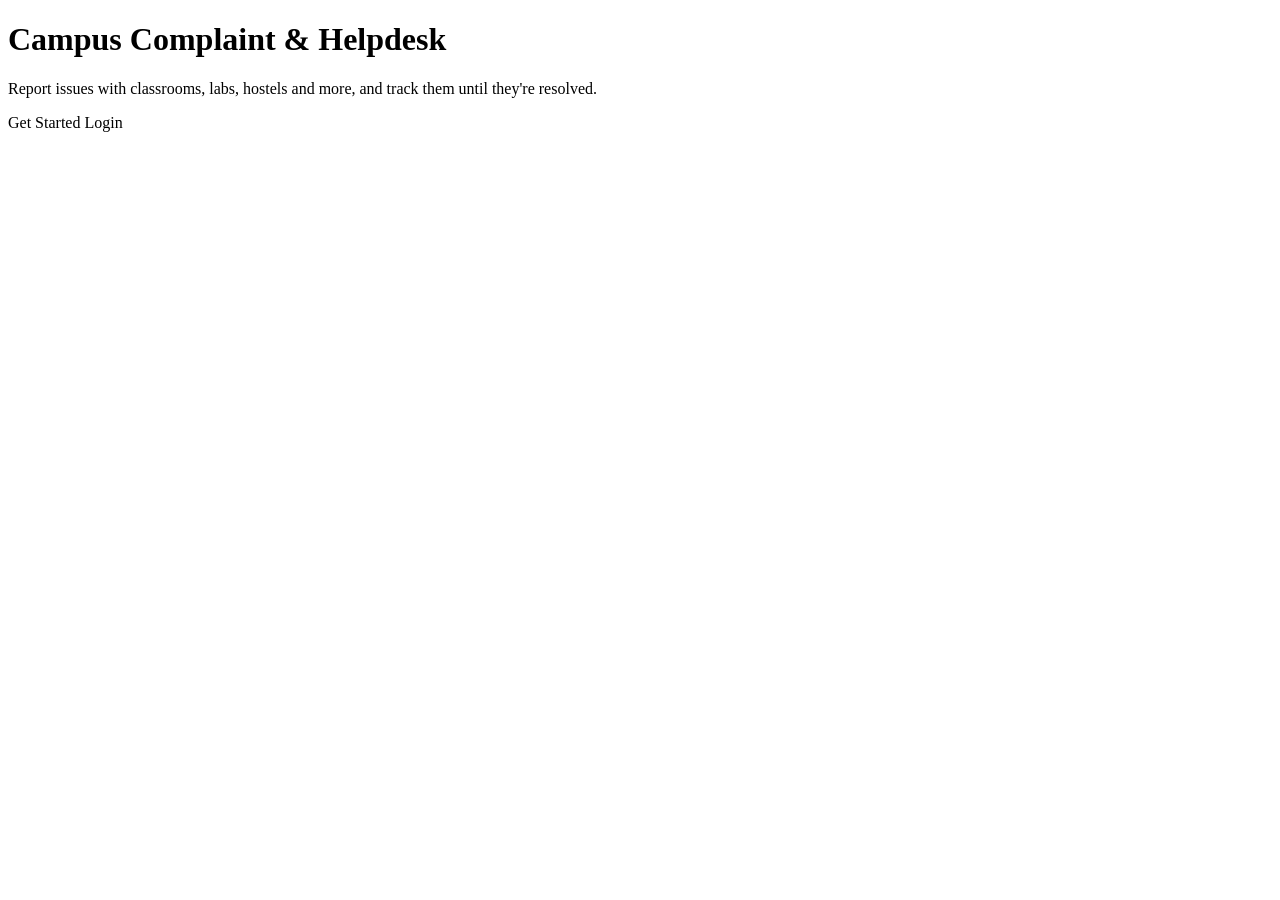
<file: target/classes/templates/index.html>
<!DOCTYPE html>
<html xmlns:th="http://www.thymeleaf.org">
<head th:replace="~{fragments :: head('Home')}"></head>
<body>
<nav th:replace="~{fragments :: navbar}"></nav>
<div class="container mt-4">
  <div th:replace="~{fragments :: alerts}"></div>
  <div class="text-center py-5">
    <h1 class="display-5 fw-bold">Campus Complaint &amp; Helpdesk</h1>
    <p class="lead">Report issues with classrooms, labs, hostels and more, and track them until they're resolved.</p>
    <a th:href="@{/register}" class="btn btn-primary btn-lg me-2">Get Started</a>
    <a th:href="@{/login}" class="btn btn-outline-primary btn-lg">Login</a>
  </div>
</div>
</body>
</html>
</file>
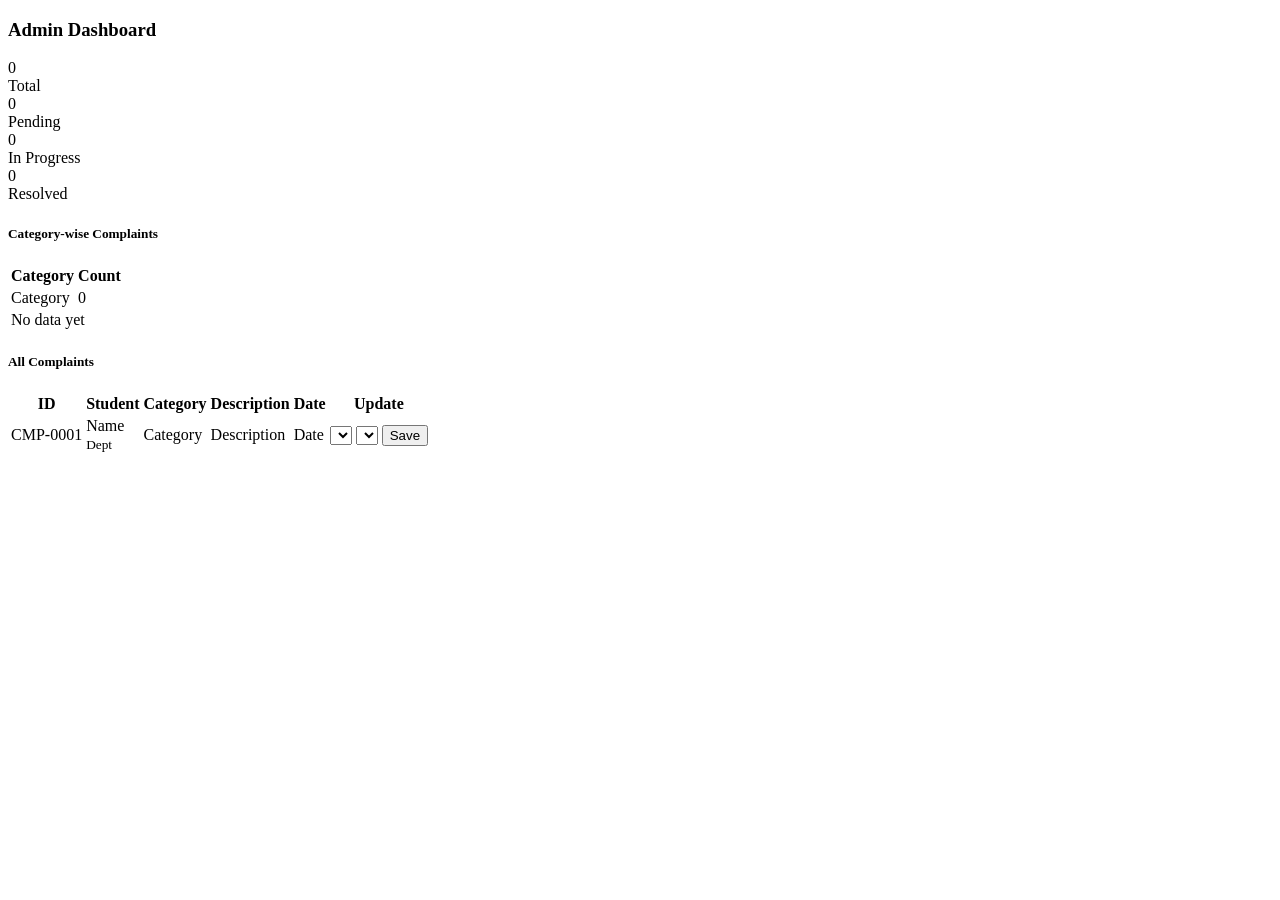
<file: target/classes/templates/admin_dashboard.html>
<!DOCTYPE html>
<html xmlns:th="http://www.thymeleaf.org">
<head th:replace="~{fragments :: head('Admin Dashboard')}"></head>
<body>
<nav th:replace="~{fragments :: navbar}"></nav>
<div class="container mt-4">
  <div th:replace="~{fragments :: alerts}"></div>
  <h3 class="mb-3">Admin Dashboard</h3>

  <div class="row g-3 mb-4">
    <div class="col-6 col-md-3"><div class="card stat-card text-center"><div class="card-body">
      <div class="stat-number" th:text="${stats.total()}">0</div>Total</div></div></div>
    <div class="col-6 col-md-3"><div class="card stat-card text-center border-warning"><div class="card-body">
      <div class="stat-number" th:text="${stats.pending()}">0</div>Pending</div></div></div>
    <div class="col-6 col-md-3"><div class="card stat-card text-center border-info"><div class="card-body">
      <div class="stat-number" th:text="${stats.inProgress()}">0</div>In Progress</div></div></div>
    <div class="col-6 col-md-3"><div class="card stat-card text-center border-success"><div class="card-body">
      <div class="stat-number" th:text="${stats.resolved()}">0</div>Resolved</div></div></div>
  </div>

  <div class="card mb-4"><div class="card-body">
    <h5>Category-wise Complaints</h5>
    <table class="table table-sm w-auto mb-0">
      <thead><tr><th>Category</th><th>Count</th></tr></thead>
      <tbody>
        <tr th:each="row : ${byCategory}">
          <td th:text="${row.category()}">Category</td>
          <td th:text="${row.count()}">0</td>
        </tr>
        <tr th:if="${#lists.isEmpty(byCategory)}"><td colspan="2">No data yet</td></tr>
      </tbody>
    </table>
  </div></div>

  <h5>All Complaints</h5>
  <div class="table-responsive">
    <table class="table table-bordered align-middle">
      <thead class="table-light">
        <tr><th>ID</th><th>Student</th><th>Category</th><th>Description</th><th>Date</th><th>Update</th></tr>
      </thead>
      <tbody>
        <tr th:each="c : ${complaints}">
          <td th:text="${c.displayId()}">CMP-0001</td>
          <td>
            <span th:text="${c.studentName()}">Name</span><br>
            <small class="text-muted" th:text="${c.department()}">Dept</small>
          </td>
          <td th:text="${c.category()}">Category</td>
          <td style="max-width:300px" th:text="${c.description()}">Description</td>
          <td th:text="${#temporals.format(c.createdAt(), 'dd MMM yyyy')}">Date</td>
          <td>
            <form method="post" class="d-flex gap-1"
                  th:action="@{/admin/update/{id}(id=${c.complaintId()})}">
              <select name="priority" class="form-select form-select-sm">
                <option th:each="p : ${priorities}" th:value="${p}" th:text="${p}"
                        th:selected="${p == c.priority()}"></option>
              </select>
              <select name="status" class="form-select form-select-sm">
                <option th:each="s : ${statuses}" th:value="${s}" th:text="${s}"
                        th:selected="${s == c.status()}"></option>
              </select>
              <button class="btn btn-sm btn-primary">Save</button>
            </form>
          </td>
        </tr>
      </tbody>
    </table>
  </div>
</div>
</body>
</html>
</file>
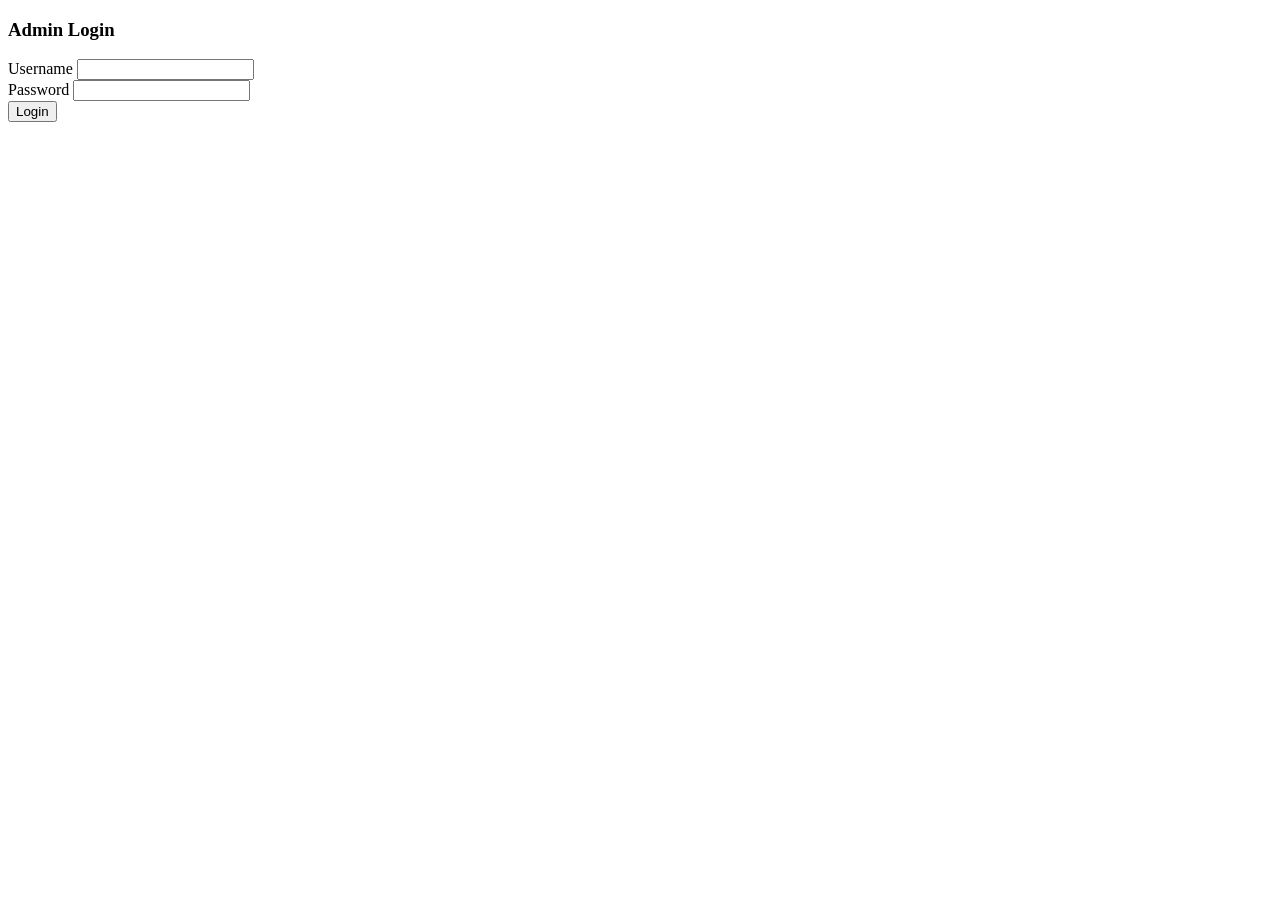
<file: target/classes/templates/admin_login.html>
<!DOCTYPE html>
<html xmlns:th="http://www.thymeleaf.org">
<head th:replace="~{fragments :: head('Admin Login')}"></head>
<body>
<nav th:replace="~{fragments :: navbar}"></nav>
<div class="container mt-4">
  <div th:replace="~{fragments :: alerts}"></div>
  <div class="row justify-content-center">
    <div class="col-md-6 col-lg-5">
      <div class="card shadow-sm"><div class="card-body p-4">
        <h3 class="mb-3">Admin Login</h3>
        <form method="post" th:action="@{/admin/login}">
          <div class="mb-3"><label class="form-label">Username</label>
            <input type="text" name="username" class="form-control" required></div>
          <div class="mb-3"><label class="form-label">Password</label>
            <input type="password" name="password" class="form-control" required></div>
          <button class="btn btn-dark w-100">Login</button>
        </form>
      </div></div>
    </div>
  </div>
</div>
</body>
</html>
</file>
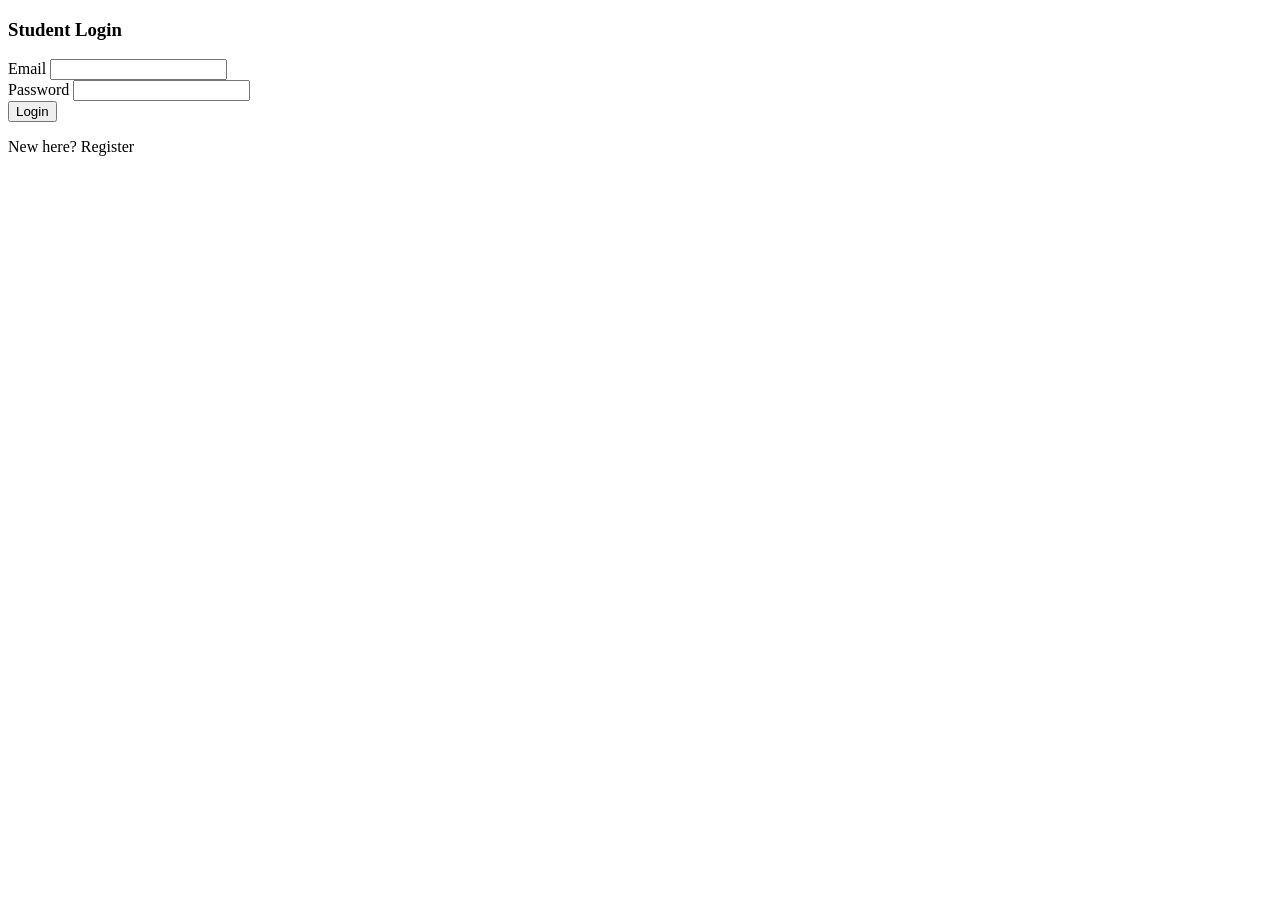
<file: target/classes/templates/login.html>
<!DOCTYPE html>
<html xmlns:th="http://www.thymeleaf.org">
<head th:replace="~{fragments :: head('Login')}"></head>
<body>
<nav th:replace="~{fragments :: navbar}"></nav>
<div class="container mt-4">
  <div th:replace="~{fragments :: alerts}"></div>
  <div class="row justify-content-center">
    <div class="col-md-6 col-lg-5">
      <div class="card shadow-sm"><div class="card-body p-4">
        <h3 class="mb-3">Student Login</h3>
        <form method="post" th:action="@{/login}">
          <div class="mb-3"><label class="form-label">Email</label>
            <input type="email" name="email" class="form-control" required></div>
          <div class="mb-3"><label class="form-label">Password</label>
            <input type="password" name="password" class="form-control" required></div>
          <button class="btn btn-primary w-100">Login</button>
        </form>
        <p class="mt-3 mb-0 text-center">New here? <a th:href="@{/register}">Register</a></p>
      </div></div>
    </div>
  </div>
</div>
</body>
</html>
</file>
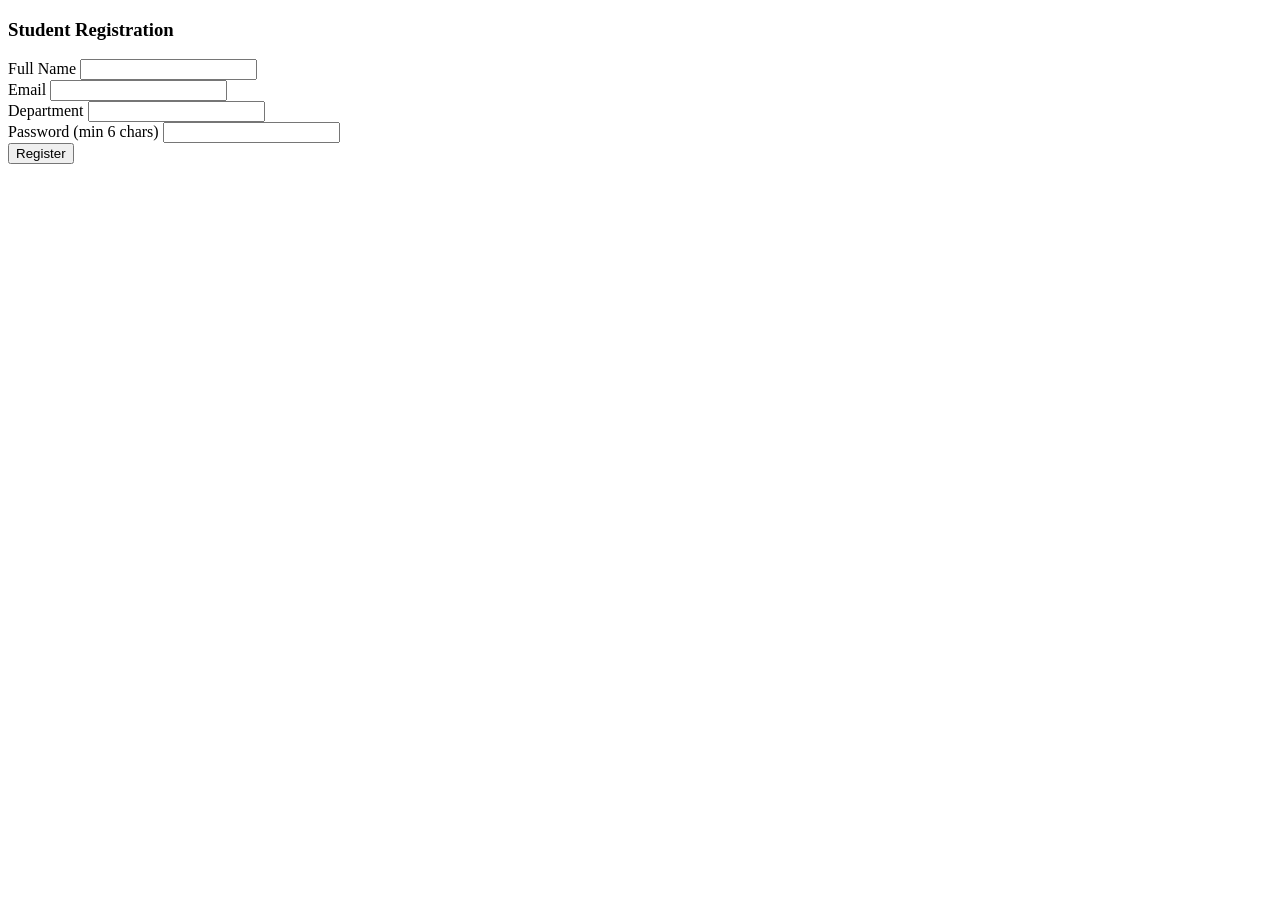
<file: target/classes/templates/register.html>
<!DOCTYPE html>
<html xmlns:th="http://www.thymeleaf.org">
<head th:replace="~{fragments :: head('Register')}"></head>
<body>
<nav th:replace="~{fragments :: navbar}"></nav>
<div class="container mt-4">
  <div th:replace="~{fragments :: alerts}"></div>
  <div class="row justify-content-center">
    <div class="col-md-6 col-lg-5">
      <div class="card shadow-sm"><div class="card-body p-4">
        <h3 class="mb-3">Student Registration</h3>
        <form method="post" th:action="@{/register}">
          <div class="mb-3"><label class="form-label">Full Name</label>
            <input type="text" name="name" class="form-control" required></div>
          <div class="mb-3"><label class="form-label">Email</label>
            <input type="email" name="email" class="form-control" required></div>
          <div class="mb-3"><label class="form-label">Department</label>
            <input type="text" name="department" class="form-control" required></div>
          <div class="mb-3"><label class="form-label">Password (min 6 chars)</label>
            <input type="password" name="password" class="form-control" minlength="6" required></div>
          <button class="btn btn-primary w-100">Register</button>
        </form>
      </div></div>
    </div>
  </div>
</div>
</body>
</html>
</file>
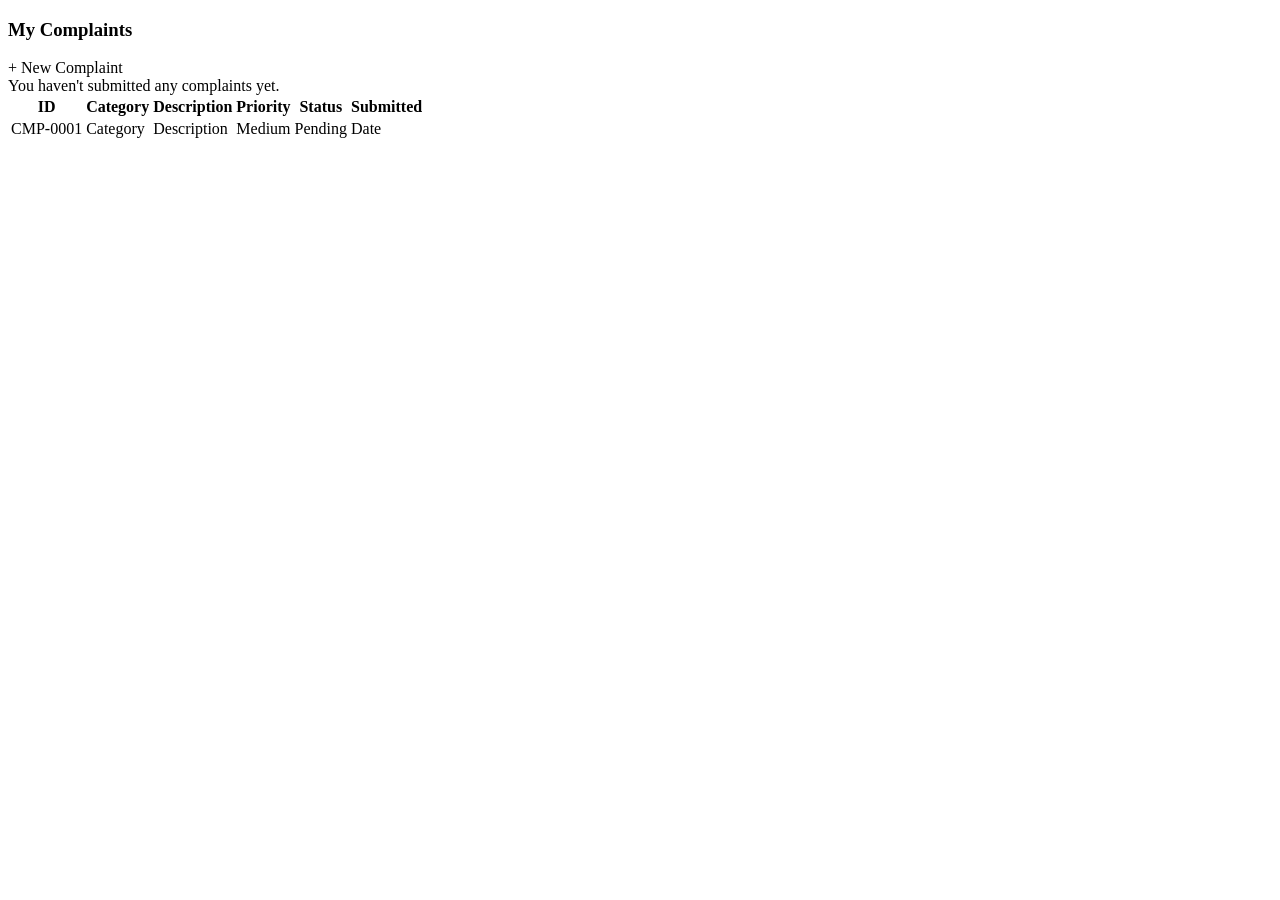
<file: target/classes/templates/student_dashboard.html>
<!DOCTYPE html>
<html xmlns:th="http://www.thymeleaf.org">
<head th:replace="~{fragments :: head('My Complaints')}"></head>
<body>
<nav th:replace="~{fragments :: navbar}"></nav>
<div class="container mt-4">
  <div th:replace="~{fragments :: alerts}"></div>

  <div class="d-flex justify-content-between align-items-center mb-3">
    <h3>My Complaints</h3>
    <a th:href="@{/complaint/new}" class="btn btn-primary">+ New Complaint</a>
  </div>

  <div th:if="${#lists.isEmpty(complaints)}" class="alert alert-info">
    You haven't submitted any complaints yet.
  </div>

  <div th:unless="${#lists.isEmpty(complaints)}" class="table-responsive">
    <table class="table table-striped align-middle">
      <thead class="table-light">
        <tr><th>ID</th><th>Category</th><th>Description</th><th>Priority</th><th>Status</th><th>Submitted</th></tr>
      </thead>
      <tbody>
        <tr th:each="c : ${complaints}">
          <td th:text="${c.displayId()}">CMP-0001</td>
          <td th:text="${c.category()}">Category</td>
          <td th:text="${c.description()}">Description</td>
          <td th:text="${c.priority()}">Medium</td>
          <td>
            <span class="badge"
                  th:classappend="${c.status() == 'Resolved' ? 'bg-success' : (c.status() == 'In Progress' ? 'bg-info text-dark' : 'bg-warning text-dark')}"
                  th:text="${c.status()}">Pending</span>
          </td>
          <td th:text="${#temporals.format(c.createdAt(), 'dd MMM yyyy, HH:mm')}">Date</td>
        </tr>
      </tbody>
    </table>
  </div>
</div>
</body>
</html>
</file>
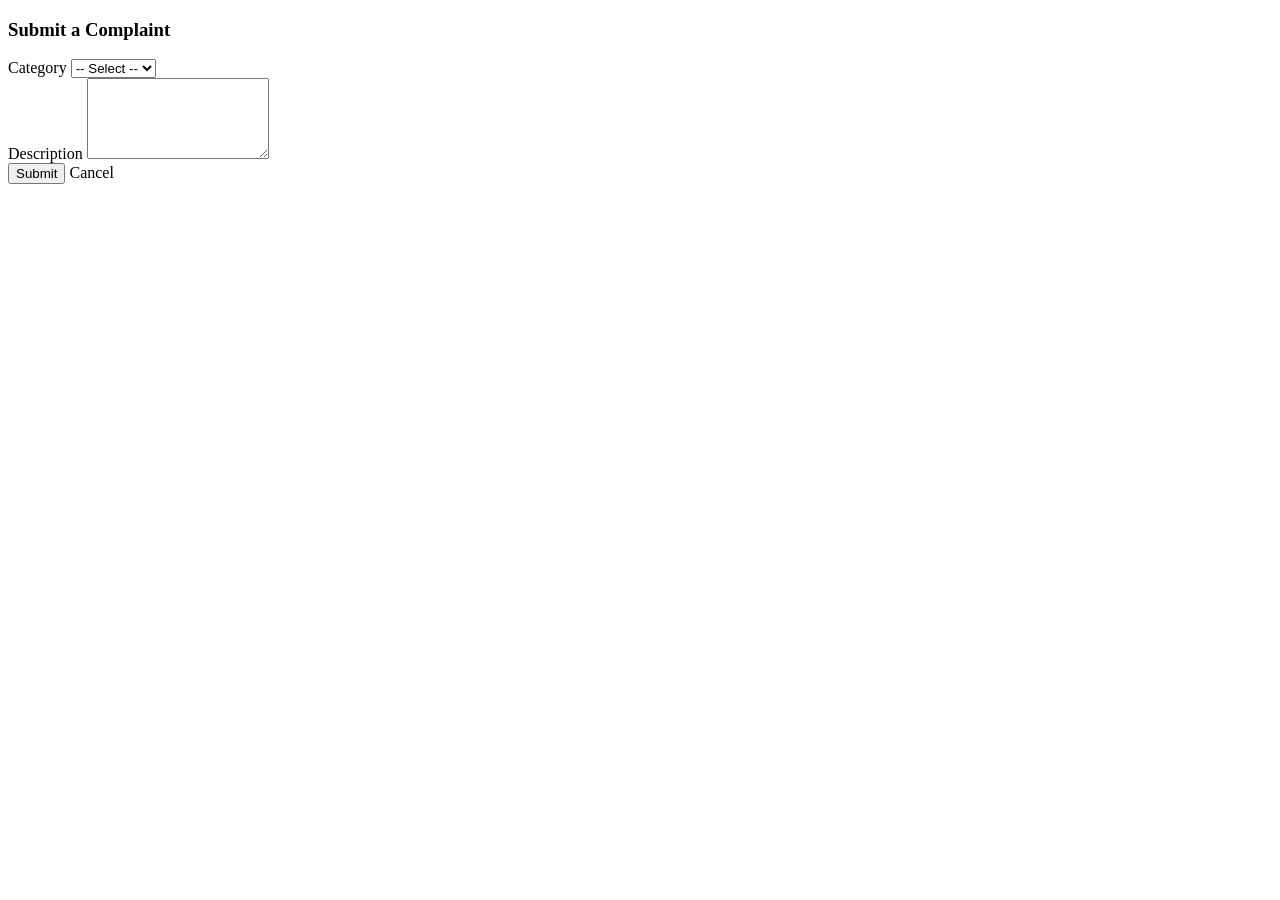
<file: target/classes/templates/submit_complaint.html>
<!DOCTYPE html>
<html xmlns:th="http://www.thymeleaf.org">
<head th:replace="~{fragments :: head('New Complaint')}"></head>
<body>
<nav th:replace="~{fragments :: navbar}"></nav>
<div class="container mt-4">
  <div th:replace="~{fragments :: alerts}"></div>
  <div class="row justify-content-center">
    <div class="col-md-8 col-lg-6">
      <div class="card shadow-sm"><div class="card-body p-4">
        <h3 class="mb-3">Submit a Complaint</h3>
        <form method="post" th:action="@{/complaint/new}">
          <div class="mb-3"><label class="form-label">Category</label>
            <select name="category" class="form-select" required>
              <option value="">-- Select --</option>
              <option th:each="cat : ${categories}" th:value="${cat}" th:text="${cat}"></option>
            </select></div>
          <div class="mb-3"><label class="form-label">Description</label>
            <textarea name="description" rows="5" class="form-control" required></textarea></div>
          <button class="btn btn-primary">Submit</button>
          <a th:href="@{/dashboard}" class="btn btn-secondary">Cancel</a>
        </form>
      </div></div>
    </div>
  </div>
</div>
</body>
</html>
</file>
